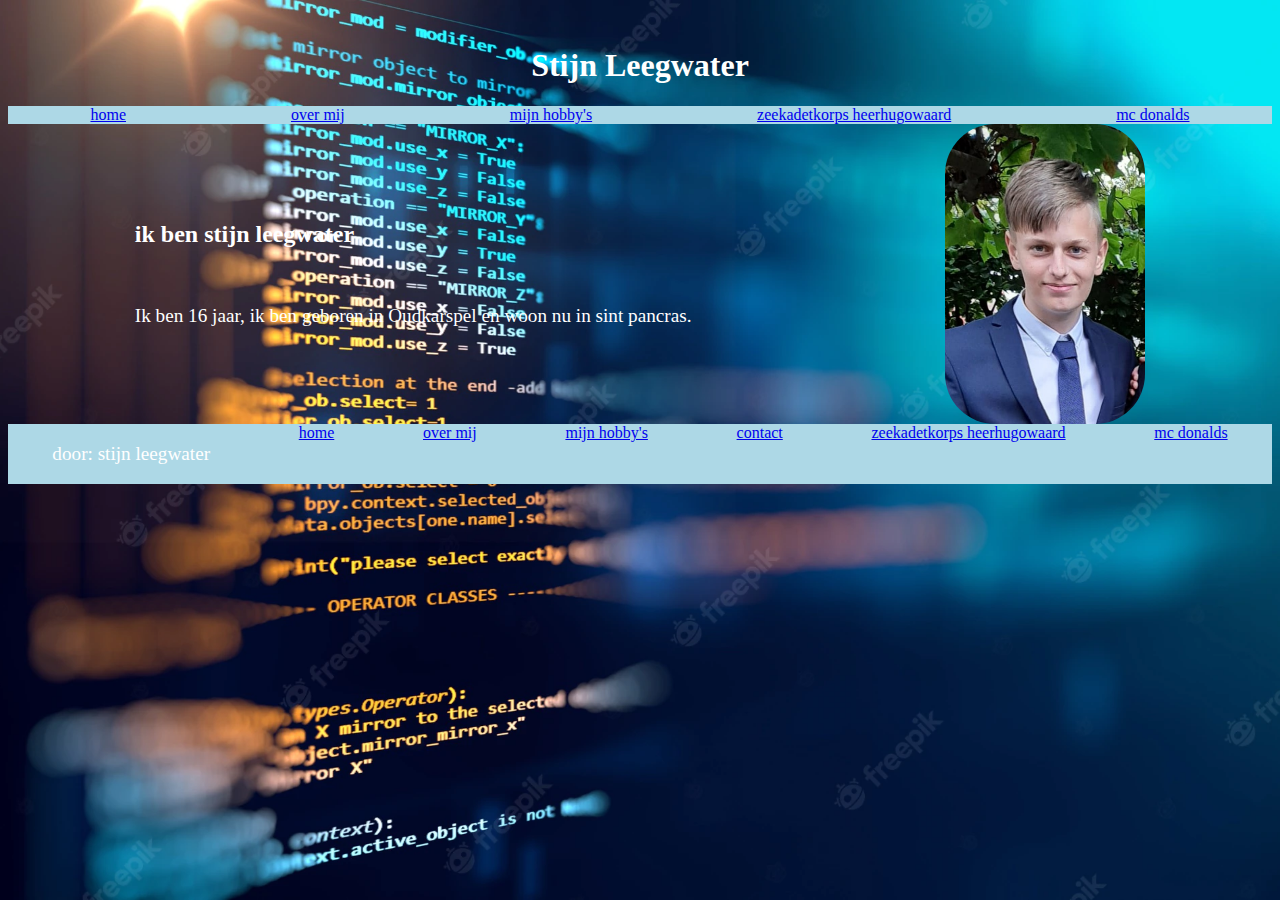
<file: aplications/wie-ben-ik/index.html>
<!DOCTYPE html>
<html>
    <head>
        <title>stijn leegwater</title><br>
        <link rel="stylesheet" href="style.css">
        <link rel="shortcut icon" type="image/png" href="favicon.png">
    </head>
    <body>
        <div class=""></div>
        <h1>Stijn Leegwater</h1>
        <div class="navbar">
            <a href="index.html">home</a>
            <a href="overmij.html">over mij</a>
            <a href="mijn_hobby.html">mijn hobby's</a>
            <a href="https://www.zkk-hhw.nl">zeekadetkorps heerhugowaard</a>
            <a href="https://werkenbijmcdonalds.nl">mc donalds</a>
        </div>
        <div class="content">
            <div class="home">
                <div class="tekst">
                <h2>ik ben stijn leegwater</h2><br>
                <p>Ik ben 16 jaar, ik ben geboren in Oudkarspel en woon nu in sint pancras.</p></div>
                <img src="afbeeldingen/profiel.jpg" alt="profielfoto">
            </div>
        </div>
        <div class="footer">
            <p>door: stijn leegwater</p>
            <a href="index.html">home</a>
            <a href="overmij.html">over mij</a>
            <a href="mijn_hobby.html">mijn hobby's</a>
            <a href="contact.html">contact</a>
            <a href="https://www.zkk-hhw.nl">zeekadetkorps heerhugowaard</a>
            <a href="https://werkenbijmcdonalds.nl">mc donalds</a>
        </div>
    </body>
</html>
</file>
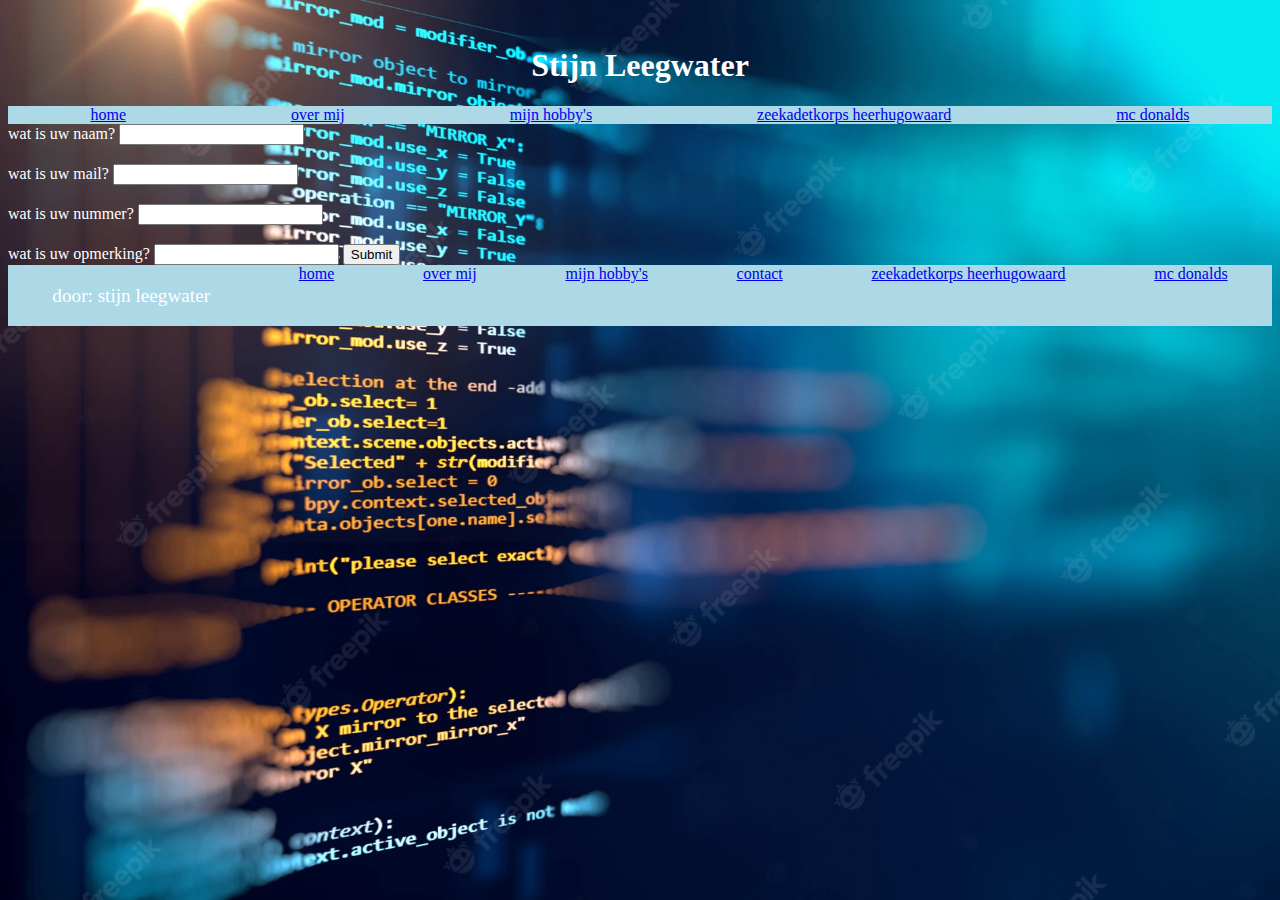
<file: aplications/wie-ben-ik/contact.html>
<!DOCTYPE html>
<html>
    <head>
        <title>contact</title><br>
        <link rel="stylesheet" href="style.css">
        <link rel="shortcut icon" type="image/png" href="favicon.png">
    </head>
    <body>
        <h1>Stijn Leegwater</h1>
        <div class="navbar">
            <a href="index.html">home</a>
            <a href="overmij.html">over mij</a>
            <a href="mijn_hobby.html">mijn hobby's</a>
            <a href="https://www.zkk-hhw.nl">zeekadetkorps heerhugowaard</a>
            <a href="https://werkenbijmcdonalds.nl">mc donalds</a>
        </div>
        <div class="content">
            <form method="post">
                <label for="name">wat is uw naam?</label>
                <input type="text" id="name">
                <p></p>
                <label for="email">wat is uw mail?</label>
                <input type="email" id="email">
                <p></p>
                <label for="nummer">wat is uw nummer?</label>
                <input type="number" id="nummer">
                <p></p>
                <label for="wachtwoord">wat is uw opmerking?</label>
                <input type="teext" id="wachtwoord">
                <input type="submit">
            </form>          
        </div>
        <div class="footer">
            <p>door: stijn leegwater</p>
            <a href="index.html">home</a>
            <a href="overmij.html">over mij</a>
            <a href="mijn_hobby.html">mijn hobby's</a>
            <a href="contact.html">contact</a>
            <a href="https://www.zkk-hhw.nl">zeekadetkorps heerhugowaard</a>
            <a href="https://werkenbijmcdonalds.nl">mc donalds</a>
        </div>
    </body>
</html>
</file>
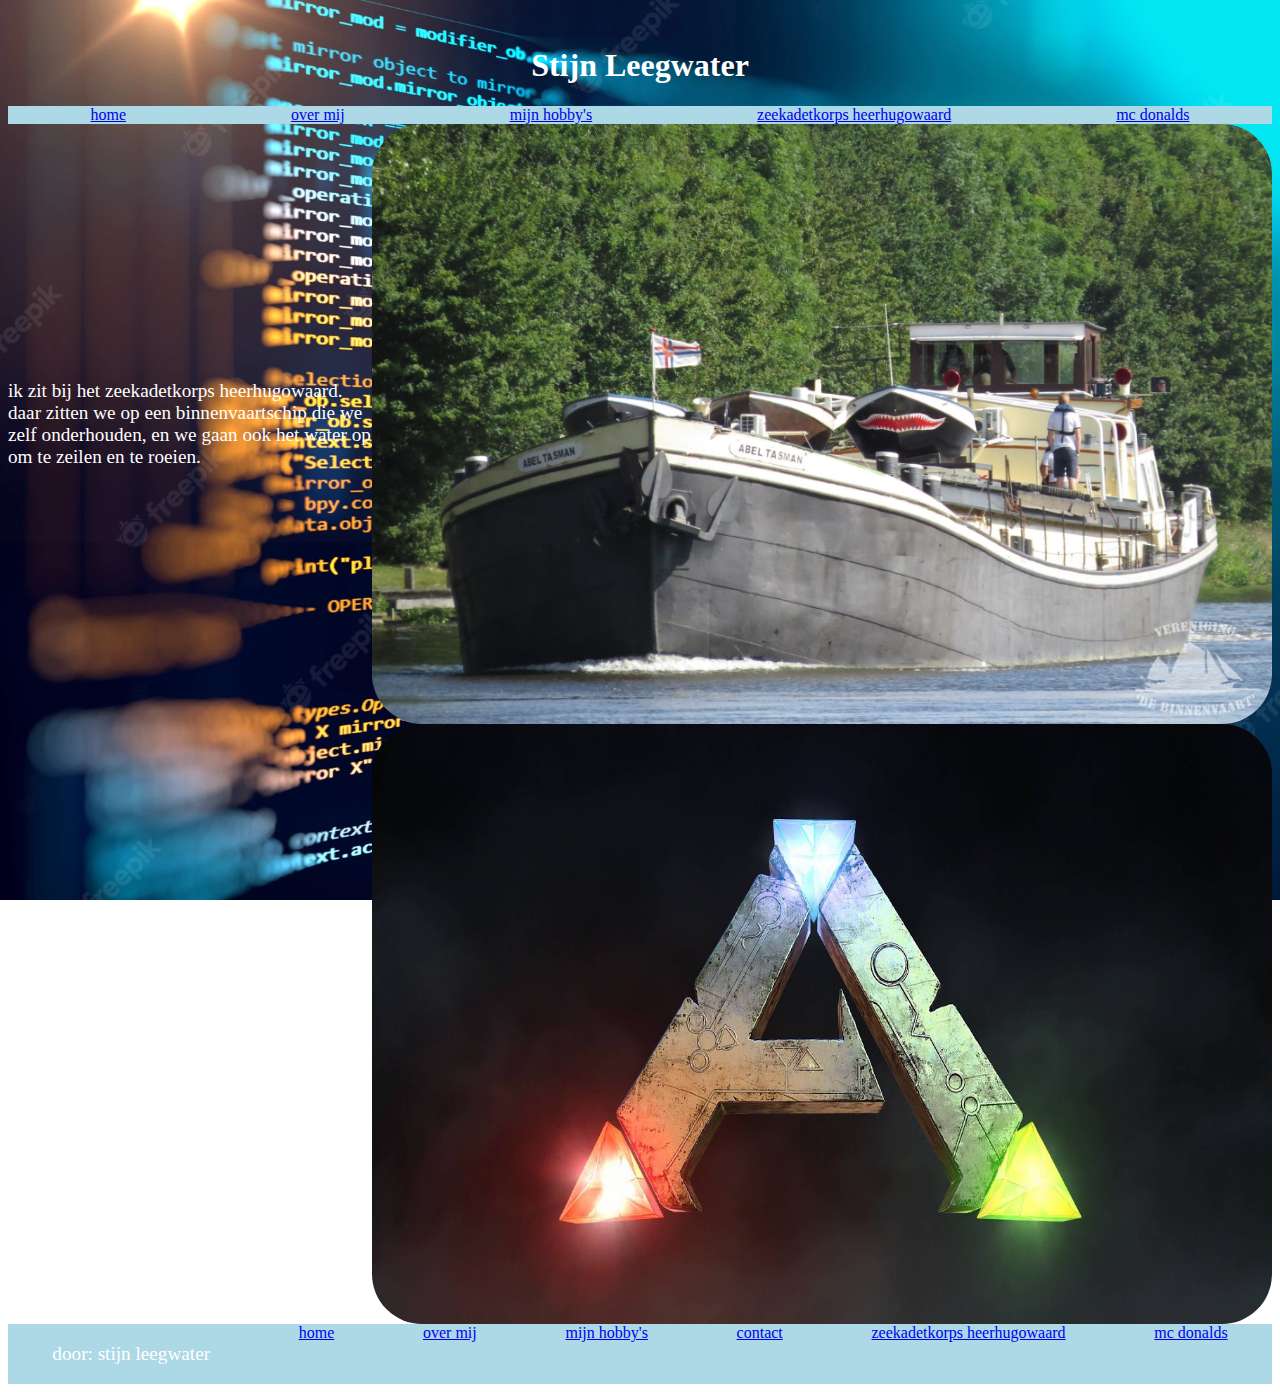
<file: aplications/wie-ben-ik/mijn_hobby.html>
<!DOCTYPE html>
<html>
    <head>
        <title>mijn hobby's</title><br>
        <link rel="stylesheet" href="style.css">
        <link rel="shortcut icon" type="image/png" href="favicon.png">
    </head>
    <body>
        <h1>Stijn Leegwater</h1>
        <div class="navbar">
            <a href="index.html">home</a>
            <a href="overmij.html">over mij</a>
            <a href="mijn_hobby.html">mijn hobby's</a>
            <a href="https://www.zkk-hhw.nl">zeekadetkorps heerhugowaard</a>
            <a href="https://werkenbijmcdonalds.nl">mc donalds</a>
        </div>
        <div class="content">
            <div class="zkk">
                <p>ik zit bij het zeekadetkorps heerhugowaard.
                   daar zitten we op een binnenvaartschip die we zelf onderhouden, en we gaan ook het water op om te zeilen en te roeien.
                </p>
                <img src="afbeeldingen/abel tasman.png" alt="abel tasman">
            </div>
            <div class="gamen">
                <p>ik ben ook heel erg van van games.
                    ik zit vaak na shool en na werk te gaen met mn vrienden.
                    Vaak speel ik: ark, gta 5 , sea of thieves en war thunder.
                </p>
                <img src="afbeeldingen/ark logo.jpg" alt="ark logo">
            </div>
        </div>
        <div class="footer">
            <p>door: stijn leegwater</p>
            <a href="index.html">home</a>
            <a href="overmij.html">over mij</a>
            <a href="mijn_hobby.html">mijn hobby's</a>
            <a href="contact.html">contact</a>
            <a href="https://www.zkk-hhw.nl">zeekadetkorps heerhugowaard</a>
            <a href="https://werkenbijmcdonalds.nl">mc donalds</a>
        </div>
    </body>
</html>
</file>
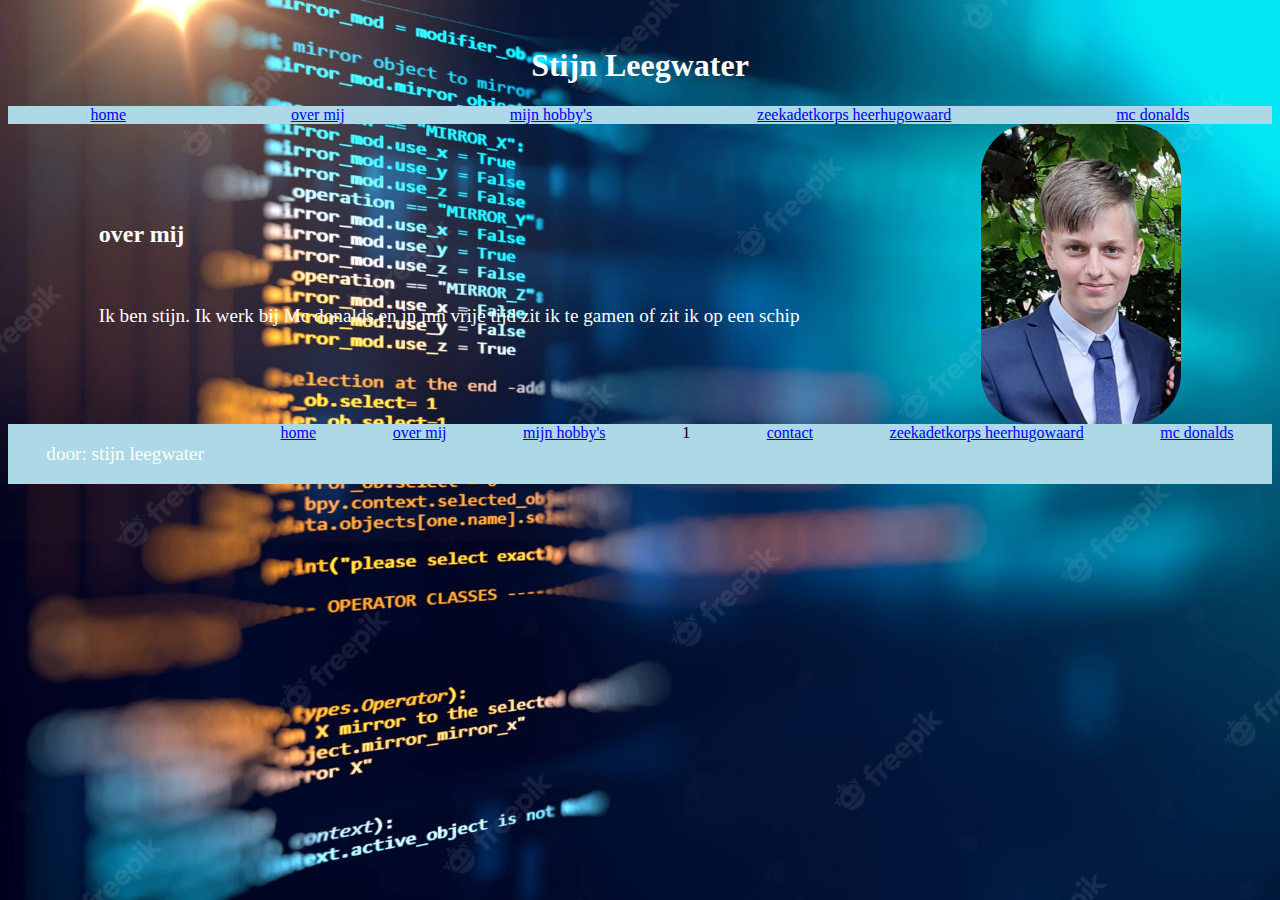
<file: aplications/wie-ben-ik/overmij.html>
<!DOCTYPE html>
<html>
    <head>
        <title>over mij</title><br>
        <link rel="stylesheet" href="style.css">
        <link rel="shortcut icon" type="image/png" href="favicon.png">
    </head>
    <body>
        
        <h1>Stijn Leegwater</h1>
        <div class="navbar">
            <a href="index.html">home</a>
            <a href="overmij.html">over mij</a>
            <a href="mijn_hobby.html">mijn hobby's</a>
            <a href="https://www.zkk-hhw.nl">zeekadetkorps heerhugowaard</a>
            <a href="https://werkenbijmcdonalds.nl">mc donalds</a>
        </div>
        <div class="content">
            <div class="overmij">
                <div tekst>
                <h2>over mij</h2><br>
                <p>Ik ben stijn. Ik werk bij Mc donalds en in mn vrije tijd zit ik te gamen of zit ik op een schip</p></div>
                <img src="afbeeldingen/profiel.jpg" alt="profielfoto">
            </div>
        </div>
        <div class="footer">
            <p>door: stijn leegwater</p>
            <a href="index.html">home</a>
            <a href="overmij.html">over mij</a>
            <a href="mijn_hobby.html">mijn hobby's</a>1
            <a href="contact.html">contact</a>
            <a href="https://www.zkk-hhw.nl">zeekadetkorps heerhugowaard</a>
            <a href="https://werkenbijmcdonalds.nl">mc donalds</a>
        </div>
    </body>
</file>
<file: aplications/wie-ben-ik/style.css>
body{
    background-image: url("afbeeldingen/background.png");
    background-repeat: no-repeat;
    background-size: cover;
    background-attachment: fixed;
    background-position: center center;
}
.navbar{
    display: flex;
    flex-direction: row;
    justify-content: space-around;
    background-color: lightblue;
    text-align: center;
}    
h1{
    display: flex;
    justify-content: center;
    color: white;
}
.footer{
    display: flex;
    flex-direction: row;
    justify-content: space-around;
    background-color: lightblue;
    text-align: center;
}
.content{
    display: flex;
    flex-direction: column;
    justify-content: space-around;
}
.home{
    display: flex;
    flex-direction: row;
    align-items: center;
    justify-content: space-around;
}
.tekst{
    display: flex;
    flex-direction: column;
}
h2{
    color: white;
}
p{
    color: white;
    font-size: larger;
}
img{
    height: 600px;
    width: 900px;
    border-radius: 50px;
}
.zkk{
    display: flex;
    flex-direction: row;
    justify-content: space-around;
    align-items: center;
}
.gamen{
    display: flex;
    flex-direction: row;
    justify-content: space-around;
    align-items: center;
}
.home > img{
    height: 300px;
    width: 200px;
}
.overmij > img{
    height: 300px;
    width: 200px;
}
.overmij{
    display: flex;
    flex-direction: row;
    align-items: center;
    justify-content: space-around;
}
label{
    color: white;
}
</file>
